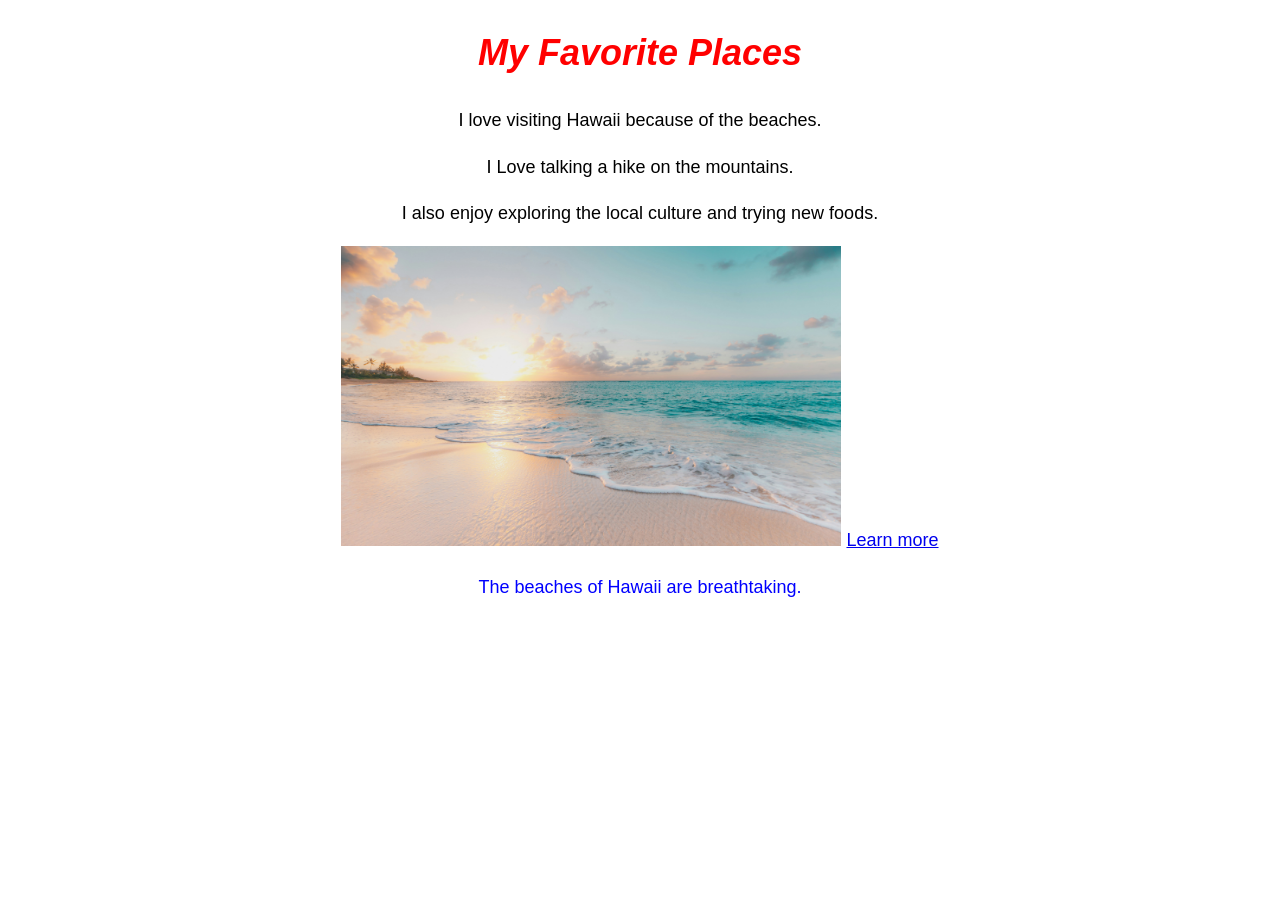
<file: favourite-place.html>
<!doctype html>
<html lang="en">
  <head>
    <meta charset="UTF-8" />
    <meta name="viewport" content="width=device-width, initial-scale=1.0" />
    <title>Places Of Visit.</title>
    <link rel="stylesheet" href="CSS/styles.css" />
  </head>
  <body>
    <h1>My Favorite Places</h1>

    <p>I love visiting Hawaii because of the beaches.</p>
    <p>I Love talking a hike on the mountains.</p>
    <p>I also enjoy exploring the local culture and trying new foods.</p>

    <img src="The Beach.jpg" alt="Beach" width="500" height="300" />

    <a href="https://www.google.com">Learn more</a>
    <p style="color: blue">The beaches of Hawaii are breathtaking.</p>
  </body>
</html>
</file>
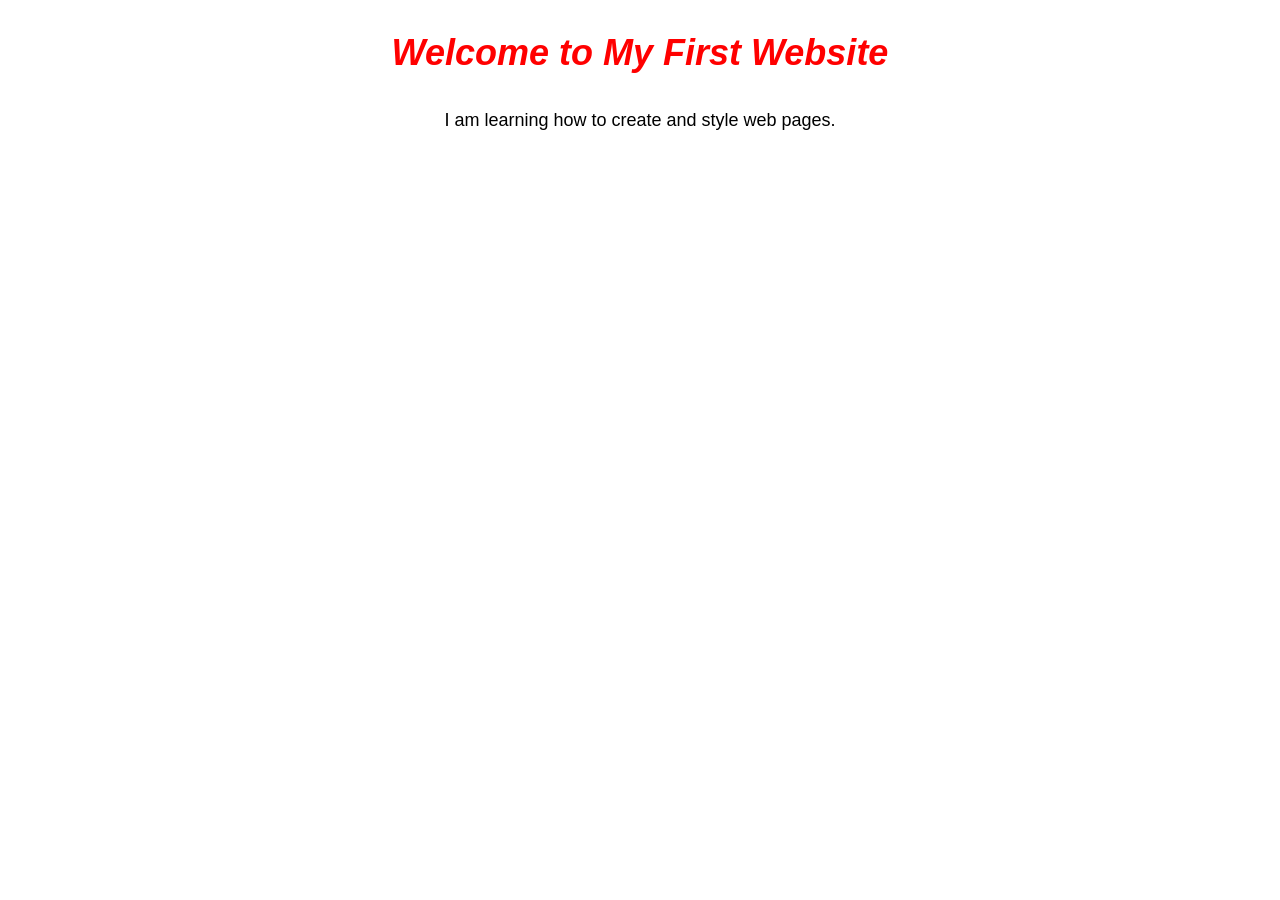
<file: my-first-webpage.html>
<!doctype html>
<html lang="en">
  <head>
    <meta charset="UTF-8" />
    <meta name="viewport" content="width=device-width, initial-scale=1.0" />
    <title>First Website</title>
    <link rel="stylesheet" href="CSS/styles.css" />
  </head>
  <h1>Welcome to My First Website</h1>
  <body>
    <p>I am learning how to create and style web pages.</p>
  </body>
</html>
</file>
<file: CSS/styles.css>
h1 {
  color: red;
}

body {
  font-family: Arial, sans-serif;
  font-size: 18px;
  line-height: 1.6;
  text-align: center;
}

h1 {
  color: red;
  font-style: italic;
  font-weight: bold;
}
</file>
